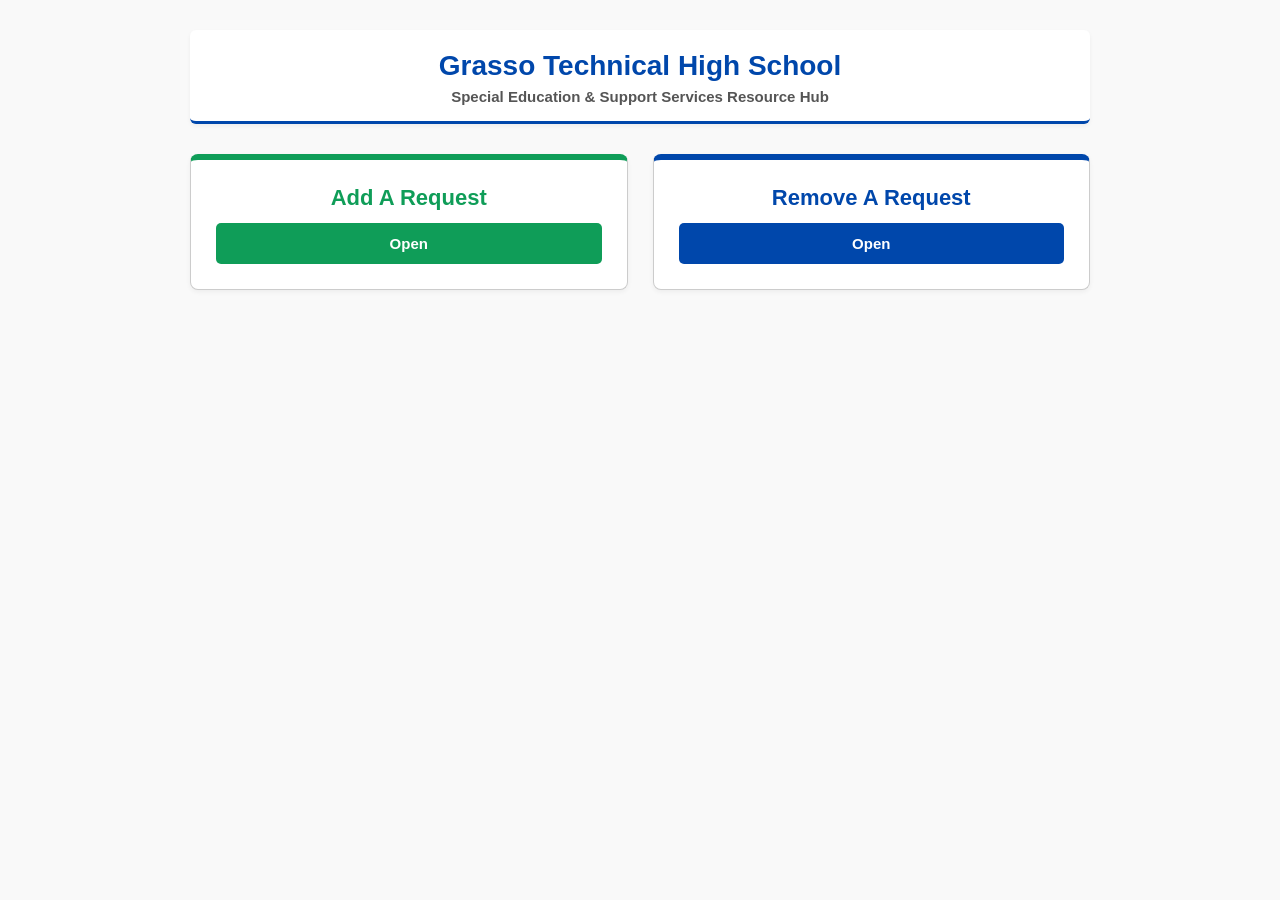
<file: index.html>
<!DOCTYPE html>
<html lang="en">
<head>
<meta charset="UTF-8" />
<meta name="viewport" content="width=device-width, initial-scale=1.0" />
<title>Grasso Tech - Special Education Portal</title>

<style>
  :root {
    --primary: #0047AB; /* Grasso Tech Royal Blue */
    --primary-hover: #003380;
    --bg-gray: #f4f6f9;
    --border-color: #cccccc;
    --text-main: #333333;
    --classroom-green: #0f9d58;
    --classroom-hover: #0b8043;
  }

  body {
    font-family: Arial, sans-serif;
    margin: 0;
    padding: 30px 15px;
    color: var(--text-main);
    background-color: #f9f9f9;
  }

  .portal-container {
    max-width: 900px;
    margin: 0 auto;
  }

  .school-header {
    text-align: center;
    margin-bottom: 30px;
    border-bottom: 3px solid var(--primary);
    padding: 20px 0 16px 0;
    background: #fff;
    border-radius: 6px;
    box-shadow: 0 2px 4px rgba(0,0,0,0.05);
  }

  .school-header h1 {
    color: var(--primary);
    margin: 0 0 6px 0;
    font-size: 28px;
  }

  .school-header p {
    color: #555;
    margin: 0;
    font-weight: bold;
    font-size: 15px;
  }

  .navigation-grid {
    display: grid;
    grid-template-columns: repeat(auto-fit, minmax(320px, 1fr));
    gap: 25px;
    margin-top: 10px;
  }

  .nav-card {
    background: #fff;
    border: 1px solid var(--border-color);
    border-top: 6px solid var(--primary);
    border-radius: 8px;
    padding: 25px;
    text-align: center;
    box-shadow: 0 2px 5px rgba(0,0,0,0.05);
    display: flex;
    flex-direction: column;
    justify-content: space-between;
    transition: transform 0.15s ease, box-shadow 0.15s ease;
  }

  .nav-card:hover {
    transform: translateY(-3px);
    box-shadow: 0 5px 12px rgba(0,0,0,0.1);
  }

  .nav-card.green-theme {
    border-top-color: var(--classroom-green);
  }

  .nav-card h2 {
    color: var(--primary);
    margin-top: 0;
    margin-bottom: 12px;
    font-size: 22px;
  }

  .nav-card.green-theme h2 {
    color: var(--classroom-green);
  }

  .nav-card p {
    color: #666;
    font-size: 14px;
    line-height: 1.5;
    margin-bottom: 25px;
  }

  .portal-btn {
    display: inline-block;
    padding: 12px 20px;
    background-color: var(--primary);
    color: white !important;
    border-radius: 5px;
    font-weight: bold;
    font-size: 15px;
    text-decoration: none;
    border: none;
    cursor: pointer;
    transition: background-color 0.2s ease;
  }

  .portal-btn:hover {
    background-color: var(--primary-hover);
  }

  .portal-btn.green-btn {
    background-color: var(--classroom-green);
  }

  .portal-btn.green-btn:hover {
    background-color: var(--classroom-hover);
  }
</style>
</head>
<body>

<div class="portal-container">

  <!-- Header -->
  <div class="school-header">
    <h1>Grasso Technical High School</h1>
    <p>Special Education & Support Services Resource Hub</p>
  </div>

  <!-- Main Navigation Cards -->
  <div class="navigation-grid">
    
    <!-- Attendance / Removal Hub Card -->
    <div class="nav-card green-theme">
      <div>
        <h2>Add A Request</h2>
      </div>
      <a href="add/index.html" class="portal-btn green-btn">Open</a>
    </div>

    <!-- Student Assignment / Request Hub Card -->
    <div class="nav-card">
      <div>
        <h2>Remove A Request</h2>
      </div>
      <a href="remove/index.html" class="portal-btn">Open</a>
    </div>

  </div>

</div>

</body>
</html>
</file>
